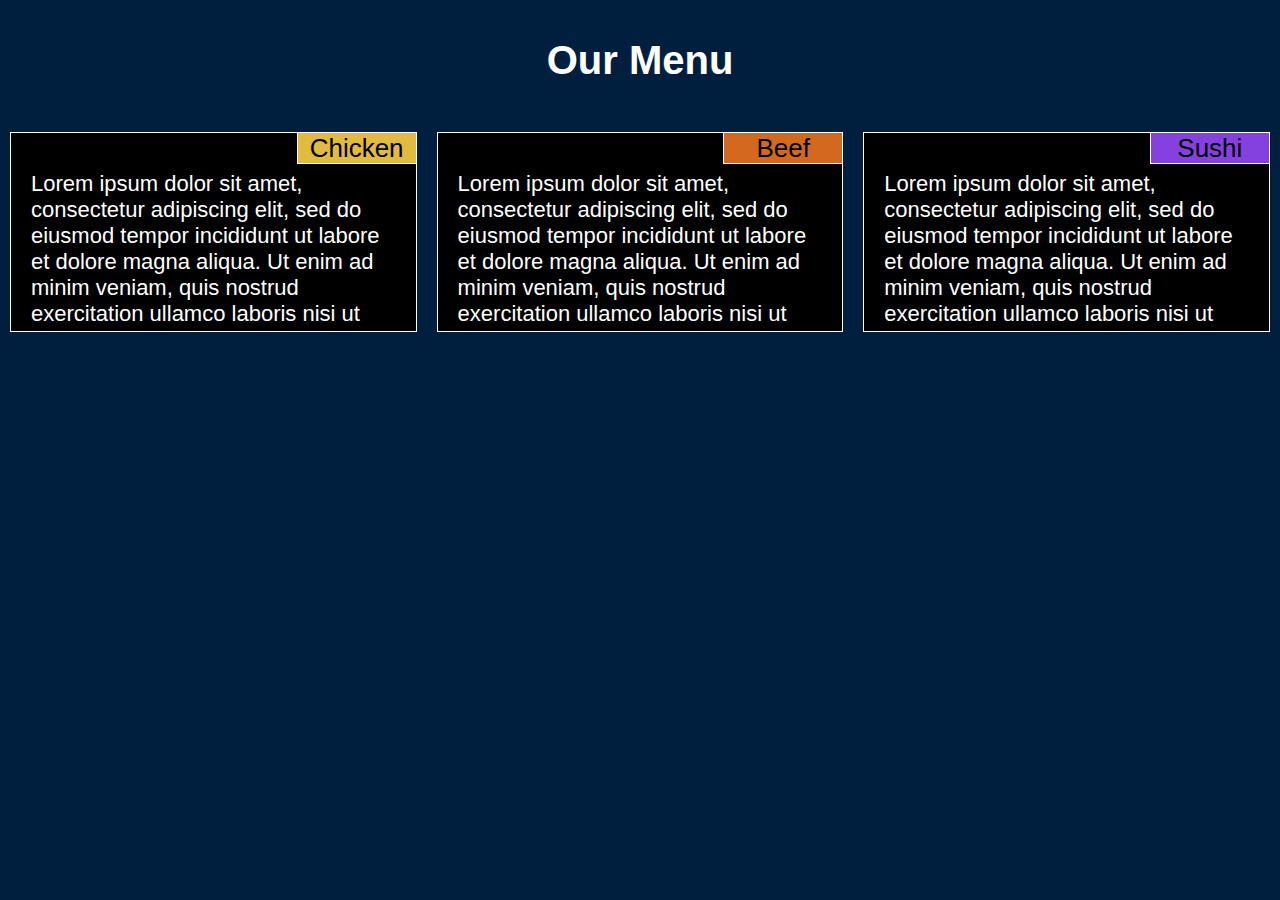
<file: assignments/assignment2/solution/index.html>
<!DOCTYPE html>

<html lang="en">


<head>

    <meta charset="UTF-8">
    <meta name="viewport" content="width=device-width, initial-scale=1.0">
    <link rel="stylesheet" href="assignment2.css">
    <title>Assignment2 - Hassan</title>
    
</head>


<body>

    <h1>Our Menu</h1>
    
    <div class="row">

        <div class="col-lg-4 col-md-6">
            <div class="section">
                <p class="section-title" id="section-chicken"> Chicken</p>
                <p class="section-content">
                    Lorem ipsum dolor sit amet, consectetur adipiscing elit, sed do eiusmod tempor incididunt ut labore et dolore magna aliqua.
                    Ut enim ad minim veniam, quis nostrud exercitation ullamco laboris nisi ut aliquip ex ea commodo consequat.
                    Duis aute irure dolor in reprehenderit in voluptate velit esse cillum dolore eu fugiat nulla pariatur.
                    Excepteur sint occaecat cupidatat non proident, sunt in culpa qui officia deserunt mollit anim id est laborum.
                </p>
            </div>
        </div>

        <div class="col-lg-4 col-md-6">
            <div class="section">
                <p class="section-title" id="section-beef"> Beef</p>
                <p class="section-content">
                    Lorem ipsum dolor sit amet, consectetur adipiscing elit, sed do eiusmod tempor incididunt ut labore et dolore magna aliqua.
                    Ut enim ad minim veniam, quis nostrud exercitation ullamco laboris nisi ut aliquip ex ea commodo consequat.
                    Duis aute irure dolor in reprehenderit in voluptate velit esse cillum dolore eu fugiat nulla pariatur.
                    Excepteur sint occaecat cupidatat non proident, sunt in culpa qui officia deserunt mollit anim id est laborum.
                </p>
            </div>
        </div>

        <div class="col-lg-4 col-md-12">
            <div class="section">
                <p class="section-title" id="section-sushi"> Sushi</p>
                <p class="section-content">
                    Lorem ipsum dolor sit amet, consectetur adipiscing elit, sed do eiusmod tempor incididunt ut labore et dolore magna aliqua.
                    Ut enim ad minim veniam, quis nostrud exercitation ullamco laboris nisi ut aliquip ex ea commodo consequat.
                    Duis aute irure dolor in reprehenderit in voluptate velit esse cillum dolore eu fugiat nulla pariatur.
                    Excepteur sint occaecat cupidatat non proident, sunt in culpa qui officia deserunt mollit anim id est laborum.
                </p>
            </div>
        </div>

    </div><!-- End of .row -->
    
</body>


</html>
</file>
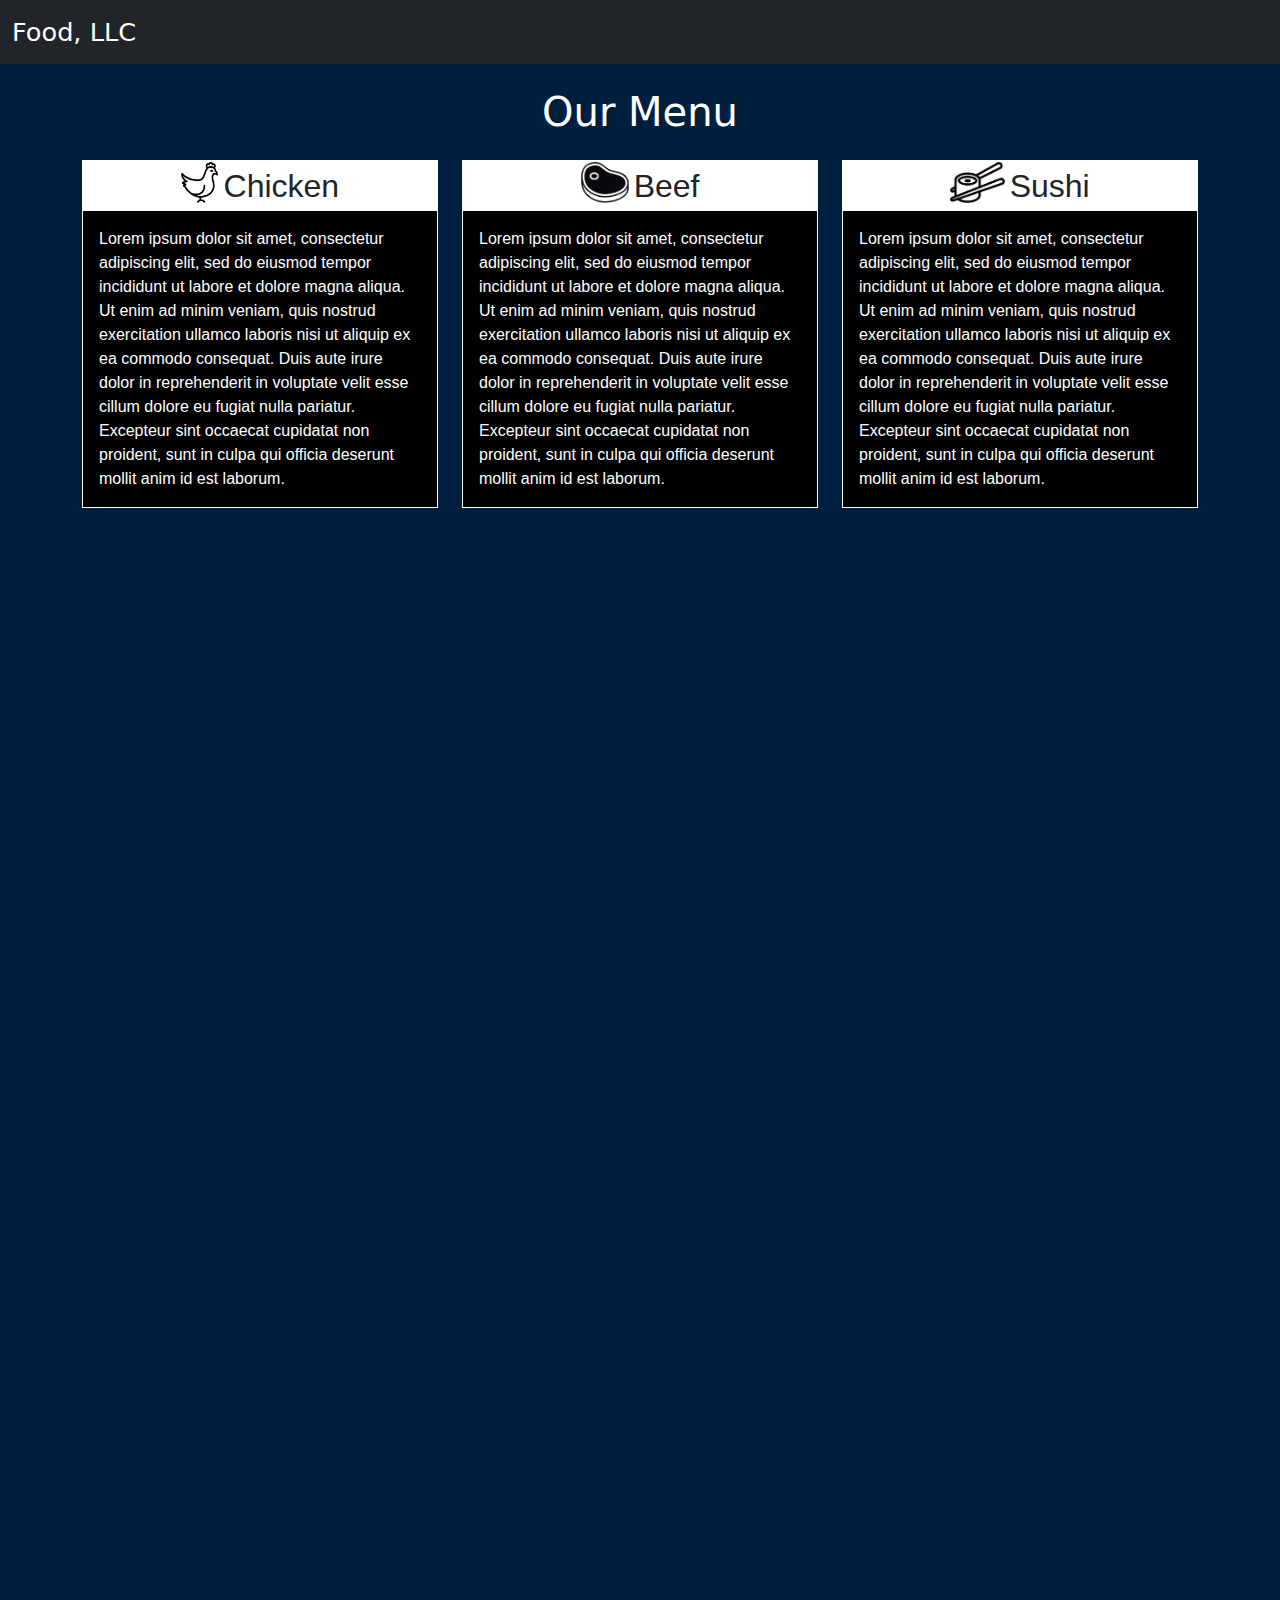
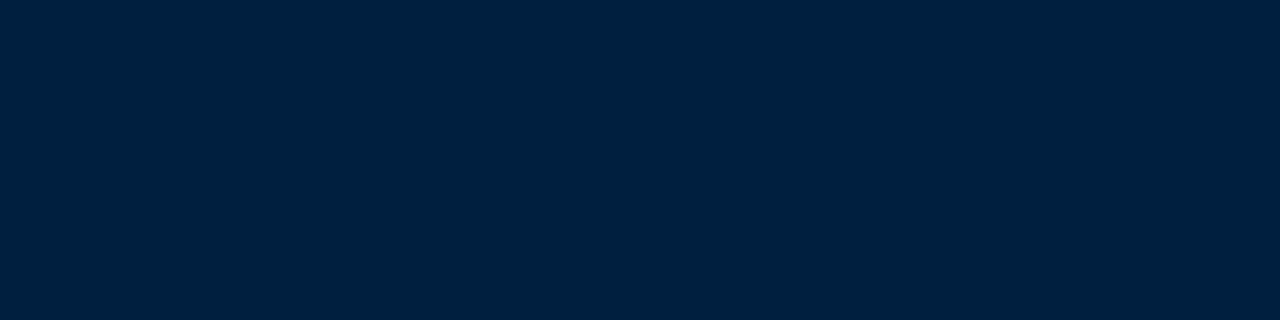
<file: assignments/assignment3/solution/index.html>
<!DOCTYPE html>

<html lang="en">


<head>

    <meta charset="UTF-8">
    <meta name="viewport" content="width=device-width, initial-scale=1.0">
    <link rel="stylesheet" href="css/bootstrap.min.css">
    <link rel="stylesheet" href="css/assignment3.css">
    <title>Assignment3 - Hassan</title>

</head>


<body>

  <header>

    <nav id="header-nav" class="navbar navbar-expand-md navbar-dark bg-dark ">

      <div class="container-fluid">

        <a class="navbar-brand" href="index.html">Food, LLC</a>

        <button class="navbar-toggler" type="button" data-bs-toggle="collapse"
        data-bs-target="#navbarCollapse" aria-controls="navbarSupportedContent"
        aria-expanded="false" aria-label="Toggle navigation"
        >
          <span class="navbar-toggler-icon"></span>
        </button>

        <div class="collapse navbar-collapse" id="navbarCollapse">
          <ul class="navbar-nav d-md-none">
            <li class="nav-item">
              <a class="nav-link" href="#chicken">Chicken</a>
            </li>
            <li class="nav-item">
              <a class="nav-link" href="#beef">Beef</a>
            </li>
            <li class="nav-item">
              <a class="nav-link" href="#sushi">Sushi</a>
            </li>
          </ul>
        </div>

      </div>

    </nav>

  </header>

  <div id="main-content" class="container">

    <h1 class="text-center text-white mt-4 mb-4" >Our Menu</h1> 

    <div class="row">

      <div class="col-lg-4 col-md-6 col-sm-12 col-xs-12" >
        <div class="menu-item-description" id="chicken">
          <div class="menu-item-title text-center">
            <img src="images/chicken.png" alt="png">
            <span>Chicken</span>
          </div>
          <p class="menu-item-details text-white">
            Lorem ipsum dolor sit amet, consectetur adipiscing elit, sed do eiusmod tempor incididunt ut labore et dolore magna aliqua.
            Ut enim ad minim veniam, quis nostrud exercitation ullamco laboris nisi ut aliquip ex ea commodo consequat.
            Duis aute irure dolor in reprehenderit in voluptate velit esse cillum dolore eu fugiat nulla pariatur.
            Excepteur sint occaecat cupidatat non proident, sunt in culpa qui officia deserunt mollit anim id est laborum.
          </p>
        </div>
      </div>

      <div class="col-lg-4 col-md-6 col-sm-12 col-xs-12">
        <div class="menu-item-description" id="beef">
          <div class="menu-item-title text-center">
            <img src="images/beef.png" alt="png">
            <span>Beef</span>
          </div>
          <p class="menu-item-details text-white">
            Lorem ipsum dolor sit amet, consectetur adipiscing elit, sed do eiusmod tempor incididunt ut labore et dolore magna aliqua.
            Ut enim ad minim veniam, quis nostrud exercitation ullamco laboris nisi ut aliquip ex ea commodo consequat.
            Duis aute irure dolor in reprehenderit in voluptate velit esse cillum dolore eu fugiat nulla pariatur.
            Excepteur sint occaecat cupidatat non proident, sunt in culpa qui officia deserunt mollit anim id est laborum.
          </p>
        </div>
      </div>

      <div class="col-lg-4 col-md-12 col-sm-12 col-xs-12">
        <div class="menu-item-description" id="sushi">
          <div class="menu-item-title text-center">
            <img src="images/sushi.png" alt="png">
            <span>Sushi</span>
          </div>
          <p class="menu-item-details text-white">
            Lorem ipsum dolor sit amet, consectetur adipiscing elit, sed do eiusmod tempor incididunt ut labore et dolore magna aliqua.
            Ut enim ad minim veniam, quis nostrud exercitation ullamco laboris nisi ut aliquip ex ea commodo consequat.
            Duis aute irure dolor in reprehenderit in voluptate velit esse cillum dolore eu fugiat nulla pariatur.
            Excepteur sint occaecat cupidatat non proident, sunt in culpa qui officia deserunt mollit anim id est laborum.
          </p>
        </div>
      </div>

    </div> <!-- End of .row -->

  </div> <!-- End of #main-content -->

  <script src="js/bootstrap.min.js"></script>

</body>


</html>
</file>
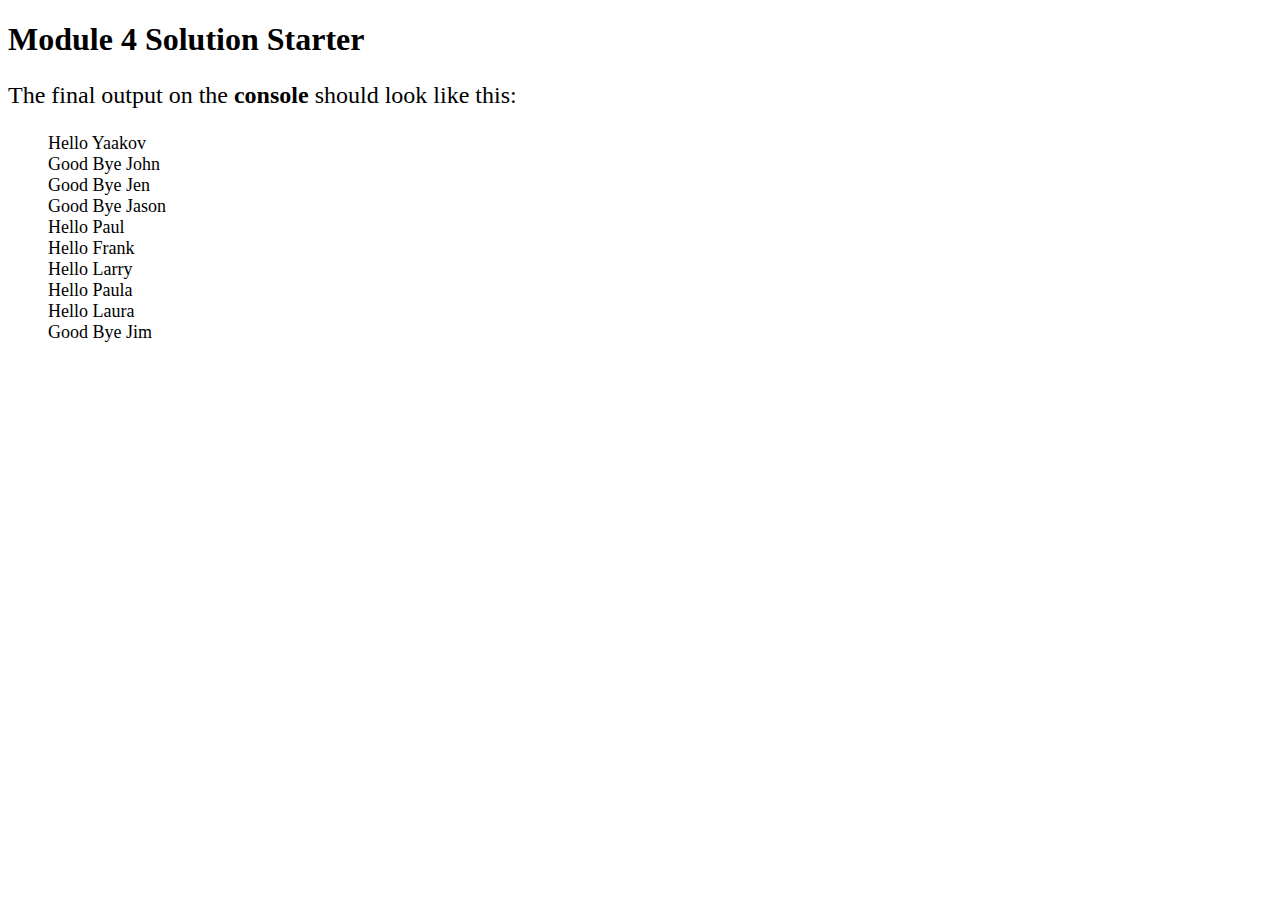
<file: assignments/assignment4/solution/index.html>
<!DOCTYPE html>
<html>
<head>
  <meta charset="utf-8">
  <title>Module 4 Solution Starter</title>
  <script>
    var names = []; // DO NOT REMOVE
  </script>
  <script src="SpeakHello.js"></script>
  <script src="SpeakGoodBye.js"></script>
  <script src="script.js"></script>
</head>
<body>
  <h1>Module 4 Solution Starter</h1>
  <p style="font-size: 24px;">
     The final output on the <span style="font-weight: bold;">console</span> should look like this:
  </p>
  <ul style="list-style: none; font-size: 18px;">
      <li>
      Hello Yaakov
      </li>
      <li>
        Good Bye John
      </li>
      <li>
        Good Bye Jen
      </li>
      <li>
        Good Bye Jason
      </li>
      <li>
        Hello Paul
      </li>
      <li>
        Hello Frank
      </li>
      <li>
        Hello Larry
      </li>
      <li>
        Hello Paula
      </li>
      <li>
        Hello Laura
      </li>
      <li>
        Good Bye Jim
      </li>
  </ul>
</body>
</html>
</file>
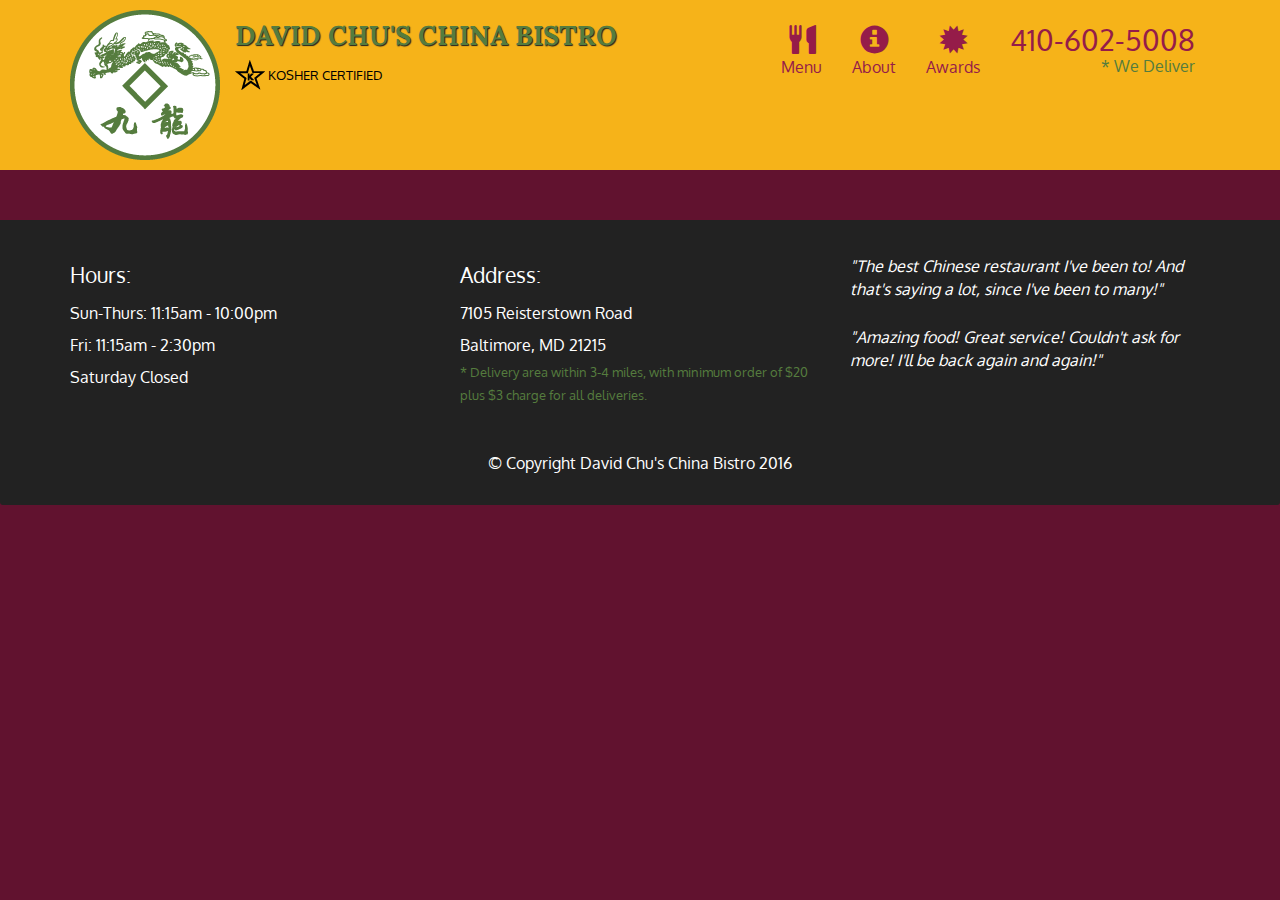
<file: assignments/assignment5/assignment5-solution-starter/index.html>
<!doctype html>
<html lang="en">
  <head>
    <meta charset="utf-8">
    <meta http-equiv="X-UA-Compatible" content="IE=edge">
    <meta name="viewport" content="width=device-width, initial-scale=1">
    <title>David Chu's China Bistro</title>
    <link rel="stylesheet" href="css/bootstrap.min.css">
    <link rel="stylesheet" href="css/styles.css">
    <link href='https://fonts.googleapis.com/css?family=Oxygen:400,300,700' rel='stylesheet' type='text/css'>
    <link href='https://fonts.googleapis.com/css?family=Lora' rel='stylesheet' type='text/css'>
  </head>
<body>
  <header>
    <nav id="header-nav" class="navbar navbar-default">
      <div class="container">
        <div class="navbar-header">
          <a href="index.html" class="pull-left visible-md visible-lg">
            <div id="logo-img" alt="Logo image"></div>
          </a>

          <div class="navbar-brand">
            <a href="index.html"><h1>David Chu's China Bistro</h1></a>
            <p>
              <img src="images/star-k-logo.png" alt="Kosher certification">
              <span>Kosher Certified</span>
            </p>
          </div>

          <button id="navbarToggle" type="button" class="navbar-toggle collapsed" data-toggle="collapse" data-target="#collapsable-nav" aria-expanded="false">
            <span class="sr-only">Toggle navigation</span>
            <span class="icon-bar"></span>
            <span class="icon-bar"></span>
            <span class="icon-bar"></span>
          </button>
        </div>
        
        <div id="collapsable-nav" class="collapse navbar-collapse">
           <ul id="nav-list" class="nav navbar-nav navbar-right">
            <li id="navHomeButton" class="visible-xs active">
              <a href="index.html">
                <span class="glyphicon glyphicon-home"></span> Home</a>
            </li>
            <li id="navMenuButton">
              <a href="#" onclick="$dc.loadMenuCategories();">
                <span class="glyphicon glyphicon-cutlery"></span><br class="hidden-xs"> Menu</a>
            </li>
            <li>
              <a href="#">
                <span class="glyphicon glyphicon-info-sign"></span><br class="hidden-xs"> About</a>
            </li>
            <li>
              <a href="#">
                <span class="glyphicon glyphicon-certificate"></span><br class="hidden-xs"> Awards</a>
            </li>
            <li id="phone" class="hidden-xs">
              <a href="tel:410-602-5008">
                <span>410-602-5008</span></a><div>* We Deliver</div>
            </li>
          </ul><!-- #nav-list -->
        </div><!-- .collapse .navbar-collapse -->
      </div><!-- .container -->
    </nav><!-- #header-nav -->
  </header>

  <div id="call-btn" class="visible-xs">
    <a class="btn" href="tel:410-602-5008">
    <span class="glyphicon glyphicon-earphone"></span>
    410-602-5008
    </a>
  </div>
  <div id="xs-deliver" class="text-center visible-xs">* We Deliver</div>

  <div id="main-content" class="container"></div>

  <footer class="panel-footer">
    <div class="container">
      <div class="row">
        <section id="hours" class="col-sm-4">
          <span>Hours:</span><br>
          Sun-Thurs: 11:15am - 10:00pm<br>
          Fri: 11:15am - 2:30pm<br>
          Saturday Closed
          <hr class="visible-xs">
        </section>
        <section id="address" class="col-sm-4">
          <span>Address:</span><br>
          7105 Reisterstown Road<br>
          Baltimore, MD 21215
          <p>* Delivery area within 3-4 miles, with minimum order of $20 plus $3 charge for all deliveries.</p>
          <hr class="visible-xs">
        </section>
        <section id="testimonials" class="col-sm-4">
          <p>"The best Chinese restaurant I've been to! And that's saying a lot, since I've been to many!"</p>
          <p>"Amazing food! Great service! Couldn't ask for more! I'll be back again and again!"</p>
        </section>
      </div>
      <div class="text-center">&copy; Copyright David Chu's China Bistro 2016</div>
    </div>
  </footer>

  <!-- jQuery (Bootstrap JS plugins depend on it) -->
  <script src="js/jquery-2.1.4.min.js"></script>
  <script src="js/bootstrap.min.js"></script>
  <script src="js/ajax-utils.js"></script>
  <script src="js/script.js"></script>
</body>
</html>
</file>
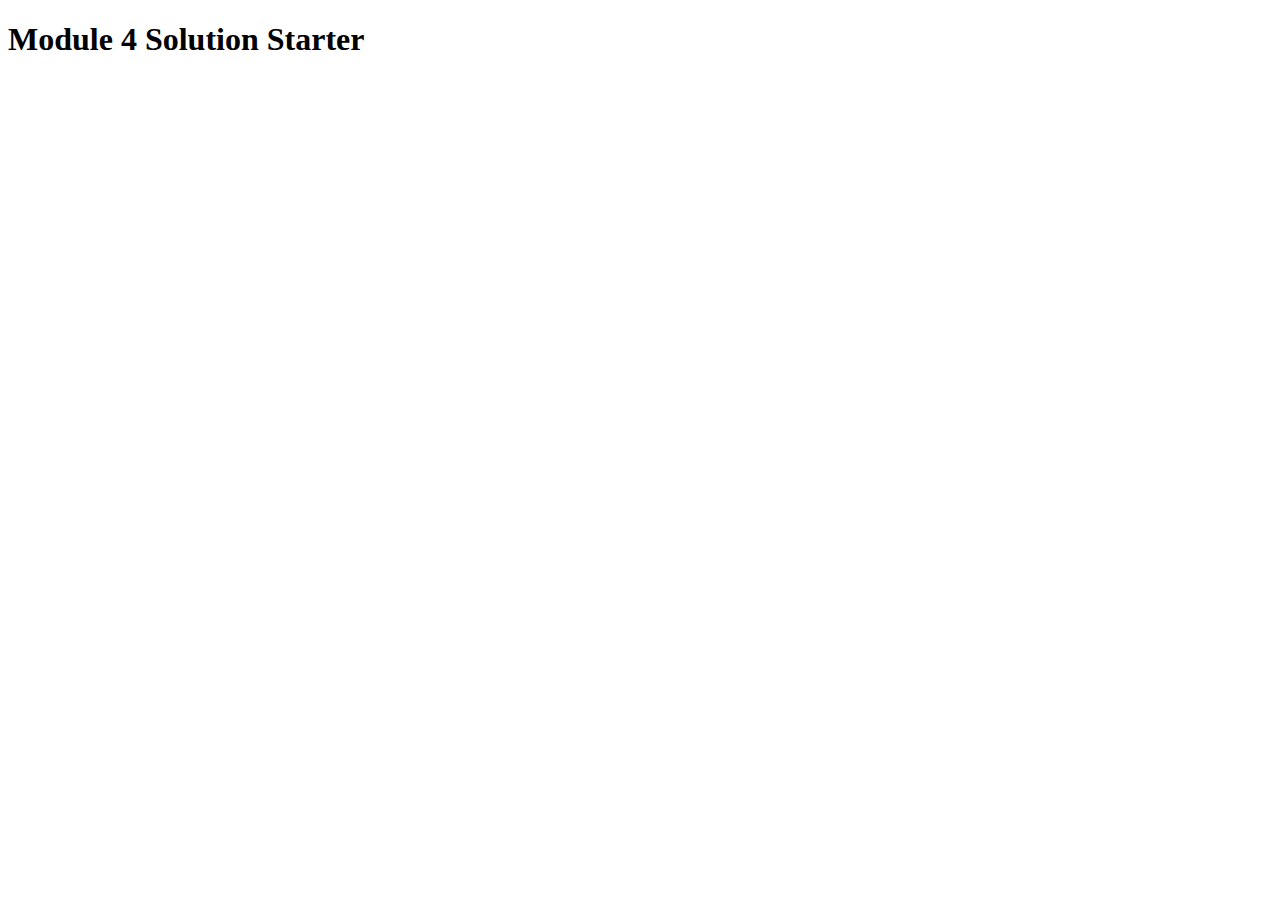
<file: assignments/assignment4/assignment4-solution-starter/easier/index.html>
<!DOCTYPE html>
<html>
<head>
  <meta charset="utf-8">
  <title>Module 4 Solution Starter</title>
  <script src="SpeakHello.js"></script>
  <script src="SpeakGoodBye.js"></script>
  <script src="script.js"></script>
</head>
<body>
  <h1>Module 4 Solution Starter</h1>
</body>
</html>
</file>
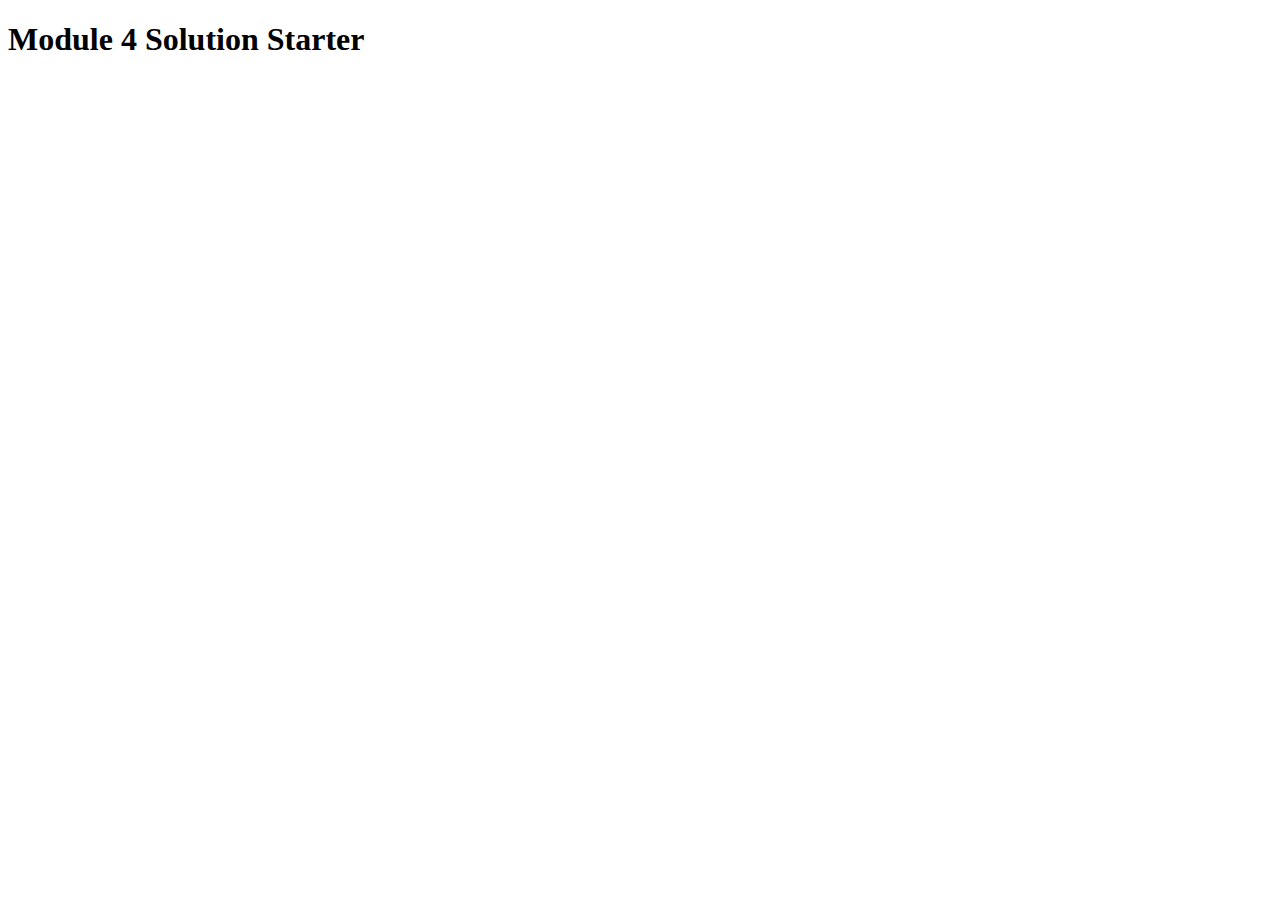
<file: assignments/assignment4/assignment4-solution-starter/harder/index.html>
<!DOCTYPE html>
<html>
<head>
  <meta charset="utf-8">
  <title>Module 4 Solution Starter</title>
  <script>
    var names = []; // DO NOT REMOVE
  </script>
  <script src="SpeakHello.js"></script>
  <script src="SpeakGoodBye.js"></script>
  <script src="script.js"></script>
</head>
<body>
  <h1>Module 4 Solution Starter</h1>
</body>
</html>
</file>
<file: assignments/assignment2/solution/assignment2.css>
body {
    background-color: #001f3f;
}
h1 {
    text-align: center;
    margin-top: 3%;
    margin-bottom: 3%;
    font-family: fantasy, sans-serif;
    font-size: 40px;
    color: white;
}
* {
    box-sizing: border-box;
    padding: 0px;
    margin: 0px;
}

.row    {
    width: 100%;
}


.section {
    border: 1px solid white;
    background-color: black; 
    height: 200px;
    margin-left: 10px;
    margin-right: 10px;
    margin-top:10px;
    margin-bottom:10px;
    position: relative;
}

.section-title {
    width: 120px;
    height: 32px;
    font-size: 26px;
    right: -1px;
    top: -1px;
    color: black;
    position: absolute;
    text-align: center;
    font-family: fantasy, sans-serif;
    border:1px solid white;
}

#section-chicken {
    background-color: rgb(224, 187, 64);
}

#section-beef {
    background-color:chocolate;
}

#section-sushi {
    background-color:rgb(133, 64, 224);
}

.section-content {
    color: white;
    position: absolute;
    margin:38px 20px 15px 20px;
    height: 150px;
    overflow:hidden;
    font-size: 22px;
    color: white;
    font-family:Georgia, sans-serif;
}

/********** Large devices only **********/
@media (min-width: 992px) {
.col-lg-1, .col-lg-2, .col-lg-3, .col-lg-4, .col-lg-5, .col-lg-6, .col-lg-7, .col-lg-8, .col-lg-9, .col-lg-10, .col-lg-11, .col-lg-12 {
  float: left;

}
.col-lg-1 {
  width: 8.33%;
}
.col-lg-2 {
  width: 16.66%;
}
.col-lg-3 {
  width: 25%;
}
.col-lg-4 {
  width: 33.33%;
}
.col-lg-5 {
  width: 41.66%;
}
.col-lg-6 {
  width: 50%;
}
.col-lg-7 {
  width: 58.33%;
}
.col-lg-8 {
  width: 66.66%;
}
.col-lg-9 {
  width: 74.99%;
}
.col-lg-10 {
  width: 83.33%;
}
.col-lg-11 {
  width: 91.66%;
}
.col-lg-12 {
  width: 100%;
}
}

/********** Medium devices only **********/
@media (min-width: 768px) and (max-width: 991px) {
.col-md-1, .col-md-2, .col-md-3, .col-md-4, .col-md-5, .col-md-6, .col-md-7, .col-md-8, .col-md-9, .col-md-10, .col-md-11, .col-md-12 {
  float: left;
}
.col-md-1 {
  width: 8.33%;
}
.col-md-2 {
  width: 16.66%;
}
.col-md-3 {
  width: 25%;
}
.col-md-4 {
  width: 33.33%;
}
.col-md-5 {
  width: 41.66%;
}
.col-md-6 {
  width: 50%;
}
.col-md-7 {
  width: 58.33%;
}
.col-md-8 {
  width: 66.66%;
}
.col-md-9 {
  width: 74.99%;
}
.col-md-10 {
  width: 83.33%;
}
.col-md-11 {
  width: 91.66%;
}
.col-md-12 {
  width: 100%;
}
}
</file>
<file: assignments/assignment3/solution/css/assignment3.css>
* {
  box-sizing: border-box;
}

body {
  background-color: #001f3f;
  
  /* Show it's not fixed to the top */
  min-height: 120rem;
}

.navbar-brand {
  font-size: 1.6em;
}

.navbar-nav {
  text-align: center;
  font-size: 1.2em;
}

.menu-item-description {
  overflow: hidden;
  margin: 0 auto 15px;
  border: 1px solid white;
  background-color: black;
}

.menu-item-title {
  border: 1px solid white;
  background-color:white;

}

.menu-item-title img {
  height: 41px;
  vertical-align: top;
}

.menu-item-title span {
  font-family: fantasy, sans-serif;
  font-size: 32px;
}

.menu-item-details {
  font-family:Georgia, sans-serif;
  margin: 16px;
  font-size: 16px;
}
</file>
<file: assignments/assignment5/assignment5-solution-starter/css/styles.css>
body {
  font-size: 16px;
  color: #fff;
  background-color: #61122f;
  font-family: 'Oxygen', sans-serif;
}

/** HEADER **/
#header-nav {
  background-color: #f6b319;
  border-radius: 0;
  border: 0;
}

#logo-img {
  background: url('../images/restaurant-logo_large.png') no-repeat;
  width: 150px;
  height: 150px;
  margin: 10px 15px 10px 0;
}

.navbar-brand {
  padding-top: 25px;
}
.navbar-brand h1 { /* Restaurant name */
  font-family: 'Lora', serif;
  color: #557c3e;
  font-size: 1.5em;
  text-transform: uppercase;
  font-weight: bold;
  text-shadow: 1px 1px 1px #222;
  margin-top: 0;
  margin-bottom: 0;
  line-height: .75;
}
.navbar-brand a:hover, .navbar-brand a:focus {
  text-decoration: none;
}
.navbar-brand p { /* Kosher cert */
  color: #000;
  text-transform: uppercase;
  font-size: .7em;
  margin-top: 15px;
}
.navbar-brand p span { /* Star-K */
  vertical-align: middle;
}

#nav-list {
  margin-top: 10px;
}
#nav-list a {
  color: #951C49;
  text-align: center;
}
#nav-list a:hover {
  background: #E7E7E7;
}
#nav-list a span {
  font-size: 1.8em;
}

#phone {
  margin-top: 5px;
}
#phone a { /* Phone number */
  text-align: right;
  padding-bottom: 0;
}
#phone div { /* We Deliver */
  color: #557c3e;
  text-align: right;
  padding-right: 15px;
}

.navbar-header button.navbar-toggle, .navbar-header .icon-bar {
  border: 1px solid #61122f;
}
.navbar-header button.navbar-toggle {
  clear: both;
  margin-top: -30px;
}
/* END HEADER */

/* FOOTER */
.panel-footer {
  margin-top: 30px;
  padding-top: 35px;
  padding-bottom: 30px;
  background-color: #222;
  border-top: 0;
}
.panel-footer div.row {
  margin-bottom: 35px;
}
#hours, #address {
  line-height: 2;
}
#hours > span, #address > span {
  font-size: 1.3em;
}
#address p {
  color: #557c3e;
  font-size: .8em;
  line-height: 1.8;
}
#testimonials {
  font-style: italic;
}
#testimonials p:nth-child(2) {
  margin-top: 25px;
}
/* END FOOTER */



/* HOME PAGE */
.container .jumbotron {
  box-shadow: 0 0 50px #3F0C1F;
  border: 2px solid #3F0C1F;
}

#menu-tile, #specials-tile, #map-tile {
  height: 250px;
  width: 100%;
  margin-bottom: 15px;
  position: relative;
  border: 2px solid #3F0C1F;
  overflow: hidden;
}
#menu-tile:hover, #specials-tile:hover, #map-tile:hover {
  box-shadow: 0 1px 5px 1px #cccccc;
}
#menu-tile {
  background: url('../images/menu-tile.jpg') no-repeat;
  background-position: center;
}
#specials-tile {
  background: url('../images/specials-tile.jpg') no-repeat;
  background-position: center;
}
#menu-tile span, #specials-tile span, #map-tile span {
  position: absolute;
  bottom: 0;
  right: 0;
  width: 100%;
  text-align: center;
  font-size: 1.6em;
  text-transform: uppercase;
  background-color: #000;
  color: #fff;
  opacity: .8;
}
/* END HOME PAGE */

/* MENU CATEGORIES PAGE */
.category-tile { 
  position: relative;
  border: 2px solid #3F0C1F;
  overflow: hidden;
  width: 200px;
  height: 200px;
  margin: 0 auto 15px;
}
.category-tile span {
  position: absolute;
  bottom: 0;
  right: 0;
  width: 100%;
  text-align: center;
  font-size: 1.2em;
  text-transform: uppercase;
  background-color: #000;
  color: #fff;
  opacity: .8;
}
.category-tile:hover {
  box-shadow: 0 1px 5px 1px #cccccc;
}

#menu-categories-title + div {
  margin-bottom: 50px;
}
/* END MENU CATEGORIES PAGE */

/* SINGLE CATEGORY PAGE */
.menu-item-tile {
  margin-bottom: 25px;
}
.menu-item-tile hr {
  width: 80%;
}
.menu-item-tile .menu-item-price {
  font-size: 1.1em;
  text-align: right;
  margin-top: -15px;
  margin-right: -15px;
}
.menu-item-tile .menu-item-price span {
  font-size: .6em;
}
.menu-item-photo {
  position: relative;
  border: 2px solid #3F0C1F; 
  overflow: hidden;
  padding: 0;
  margin-right: -15px;
  margin-left: auto;
  margin-bottom: 20px;
  max-width: 250px;
}
.menu-item-photo div {
  position: absolute;
  bottom: 0;
  right: 0;
  width: 80px;
  background-color: #557c3e;
  text-align: center;
}
.menu-item-description {
  padding-right: 30px;
}
h3.menu-item-title {
  margin: 0 0 10px;
}
.menu-item-details {
  font-size: .9em;
  font-style: italic;
}
/* END SINGLE CATEGORY PAGE */


/********** Large devices only **********/
@media (min-width: 1200px) {
  .container .jumbotron {
    background: url('../images/jumbotron_1200.jpg') no-repeat;
    height: 675px;
  }
}

/********** Medium devices only **********/
@media (min-width: 992px) and (max-width: 1199px) {
  /* Header */
  #logo-img {
    background: url('../images/restaurant-logo_medium.png') no-repeat;
    width: 100px;
    height: 100px;
    margin: 5px 5px 5px 0;
  }
  /* End Header */

  /* Home Page */
  .container .jumbotron {
    background: url('../images/jumbotron_992.jpg') no-repeat;
    height: 558px;
  }
  /* End Home Page */
}

/********** Small devices only **********/
@media (min-width: 768px) and (max-width: 991px) {
  /* Home Page */
  .container .jumbotron {
    background: url('../images/jumbotron_768.jpg') no-repeat;
    height: 432px;
  }
  /* End Home Page */
}

/********** Extra small devices only **********/
@media (max-width: 767px) {
  /* Header */
  .navbar-brand {
    padding-top: 10px;
    height: 80px;
  }
  .navbar-brand h1 { /* Restaurant name */
    padding-top: 10px;
    font-size: 5vw; /* 1vw = 1% of viewport width */
  }
  .navbar-brand p { /* Kosher cert */
    font-size: .6em;
    margin-top: 12px;
  }
  .navbar-brand p img { /* Star-K */
    height: 20px;
  }

  #collapsable-nav a { /* Collapsed nav menu text */
    font-size: 1.2em;
  }
  #collapsable-nav a span { /* Collapsed nav menu glyph */
    font-size: 1em;
    margin-right: 5px;
  }

  #call-btn > a {
    font-size: 1.5em;
    display: block;
    margin: 0 20px;
    padding: 10px;
    border: 2px solid #fff;
    background-color: #f6b319;
    color: #951c49;
  }
  #xs-deliver {
    margin-top: 5px;
    font-size: .7em;
    letter-spacing: .1em;
    text-transform: uppercase;
  }
  /* End Header */

  /* Footer */
  .panel-footer section {
    margin-bottom: 30px;
    text-align: center;
  }
  .panel-footer section:nth-child(3) {
    margin-bottom: 0; /* margin already exists on the whole row */
  }
  .panel-footer section hr {
    width: 50%;
  }
  /* End Footer */

  /* Home Page */
  .container .jumbotron {
    margin-top: 30px;
    padding: 0;
  }
  #menu-tile, #specials-tile {
    width: 360px;
    margin: 0 auto 15px;
  }

  .menu-item-photo {
    margin-right: auto;
  }
  .menu-item-tile .menu-item-price {
    text-align: center;
  }
  .menu-item-description {
    text-align: center;;
  }
}


/********** Super extra small devices Only :-) (e.g., iPhone 4) **********/
@media (max-width: 479px) {
  /* Header */
  .navbar-brand h1 { /* Restaurant name */
    padding-top: 5px;
    font-size: 6vw;
  }
  /* End Header */
  
  /* Home page */
  #menu-tile, #specials-tile {
    width: 280px;
    margin: 0 auto 15px;
  }

  .col-xxs-12 {
    position: relative;
    min-height: 1px;
    padding-right: 15px;
    padding-left: 15px;
    float: left;
    width: 100%;
  }
}
</file>
